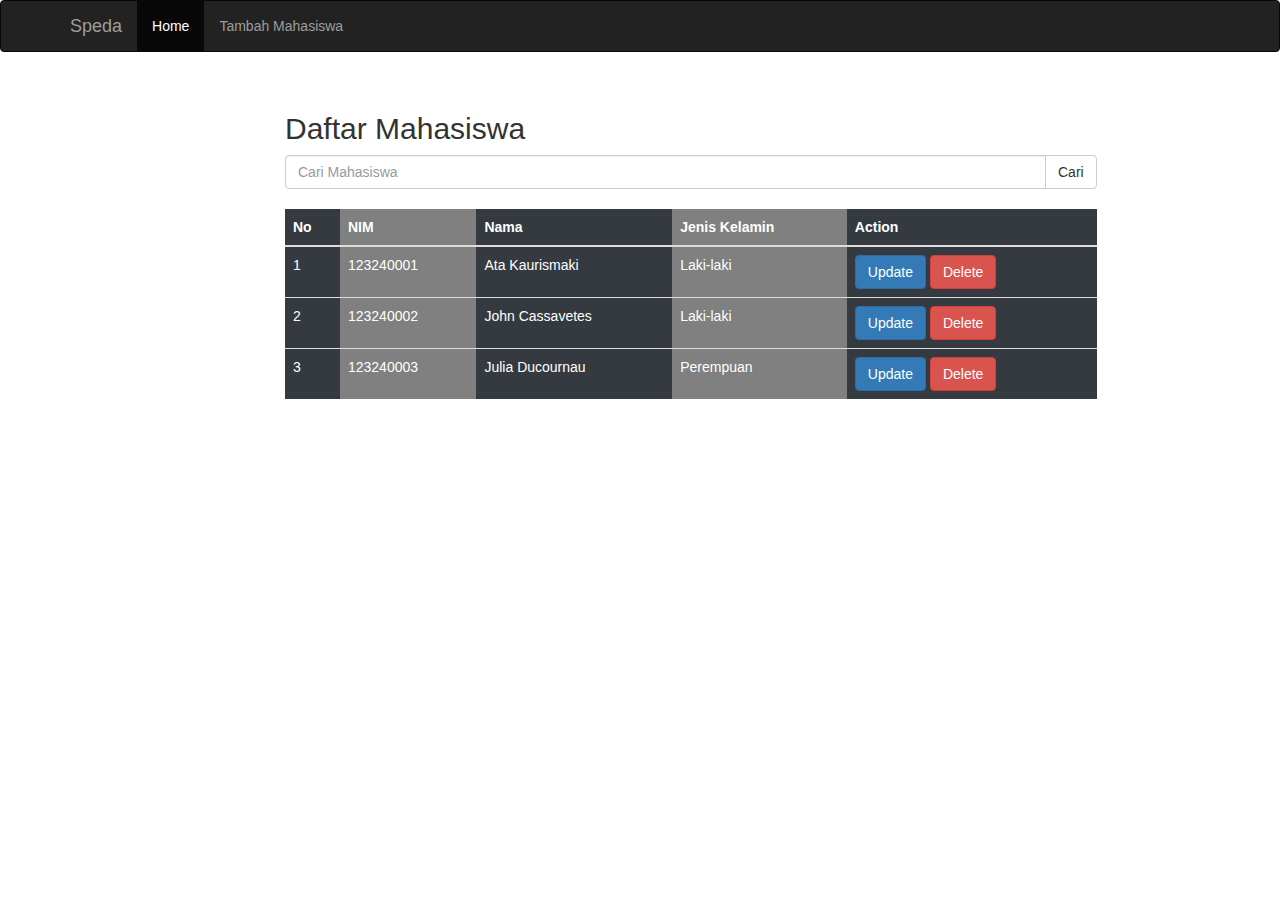
<file: index.html>
<!doctype html>
<html lang="en">

<head>
  <meta charset="utf-8">
  <meta name="viewport" content="width=device-width, initial-scale=1">
  <title>Speda</title>
  <link rel="stylesheet" href="https://maxcdn.bootstrapcdn.com/bootstrap/3.4.1/css/bootstrap.min.css">
  <link rel="stylesheet" href="styles.css">
  <script src="https://ajax.googleapis.com/ajax/libs/jquery/3.7.1/jquery.min.js"></script>
  <script src="https://maxcdn.bootstrapcdn.com/bootstrap/3.4.1/js/bootstrap.min.js"></script>
</head>

<body>
  <nav class="navbar navbar-inverse">
    <div class="container">
      <div class="navbar-header">
        <a class="navbar-brand" href="index.html">Speda</a>
      </div>
      <ul class="nav navbar-nav">
        <li class="active"><a href="#">Home</a></li>
        <li><a href="tambah_mahasiswa.html">Tambah Mahasiswa</a></li>
      </ul>
    </div>
  </nav>

  <div class="daftar-mhs">
    <br>
    <div id="delete_modal" class="modal fade">
      <div class="modal-dialog">
        <div class="modal-content">
          <div class="modal-header">
            <button type="button" class="close" data-dismiss="modal">&times;</button>
            <h4 class="modal-title">Hapus Data</h4>
          </div>
          <div class="modal-body">
            <p>Apakah anda yakin ingin menghapus mahasiswa <span id="student-name"></span>?</p>
          </div>
          <div class="modal-footer">
            <button type="button" class="btn btn-basic" data-dismiss="modal">Batal</button>
            <button type="button" id="confirm-delete" class="btn btn-danger" data-dismiss="modal">Hapus</button>
          </div>
        </div>
      </div>
    </div>

    <div class="col-xs-10">
      <h2>Daftar Mahasiswa</h2>
      <div class="input-group">
        <input class="form-control" type="text" placeholder="Cari Mahasiswa">
        <span class="input-group-btn">
          <button class="btn btn-default" type="button">Cari</button>
        </span>
      </div>
      <br>
      <table class="table table-dark">
        <thead>
          <tr>
            <th>No</th>
            <th class="separator">NIM</th>
            <th>Nama</th>
            <th class="separator">Jenis Kelamin</th>
            <th>Action</th>
          </tr>
        </thead>
        <tbody>
          <tr>
            <td>1</td>
            <td class="separator">123240001</td>
            <td>Ata Kaurismaki</td>
            <td class="separator">Laki-laki</td>
            <td>
              <button type="button" class="btn btn-primary">Update</button>
              <button type="button" class="btn btn-danger delete-btn" data-toggle="modal"
                data-target="#delete_modal" data-nim="123240001" data-nama="Ata Kaurismaki">Delete</button>
            </td>
          </tr>
          <tr>
            <td>2</td>
            <td class="separator">123240002</td>
            <td>John Cassavetes</td>
            <td class="separator">Laki-laki</td>
            <td>
              <button type="button" class="btn btn-primary">Update</button>
              <button type="button" class="btn btn-danger delete-btn" data-toggle="modal"
                data-target="#delete_modal" data-nim="123240002" data-nama="John Cassavetes">Delete</button>
            </td>
          </tr>
          <tr>
            <td>3</td>
            <td class="separator">123240003</td>
            <td>Julia Ducournau</td>
            <td class="separator">Perempuan</td>
            <td>
              <button type="button" class="btn btn-primary">Update</button>
              <button type="button" class="btn btn-danger delete-btn" data-toggle="modal"
                data-target="#delete_modal" data-nim="123240003" data-nama="Julia Ducournau">Delete</button>
            </td>
          </tr>
        </tbody>
      </table>
    </div>
  </div>
</body>

</html>
</file>
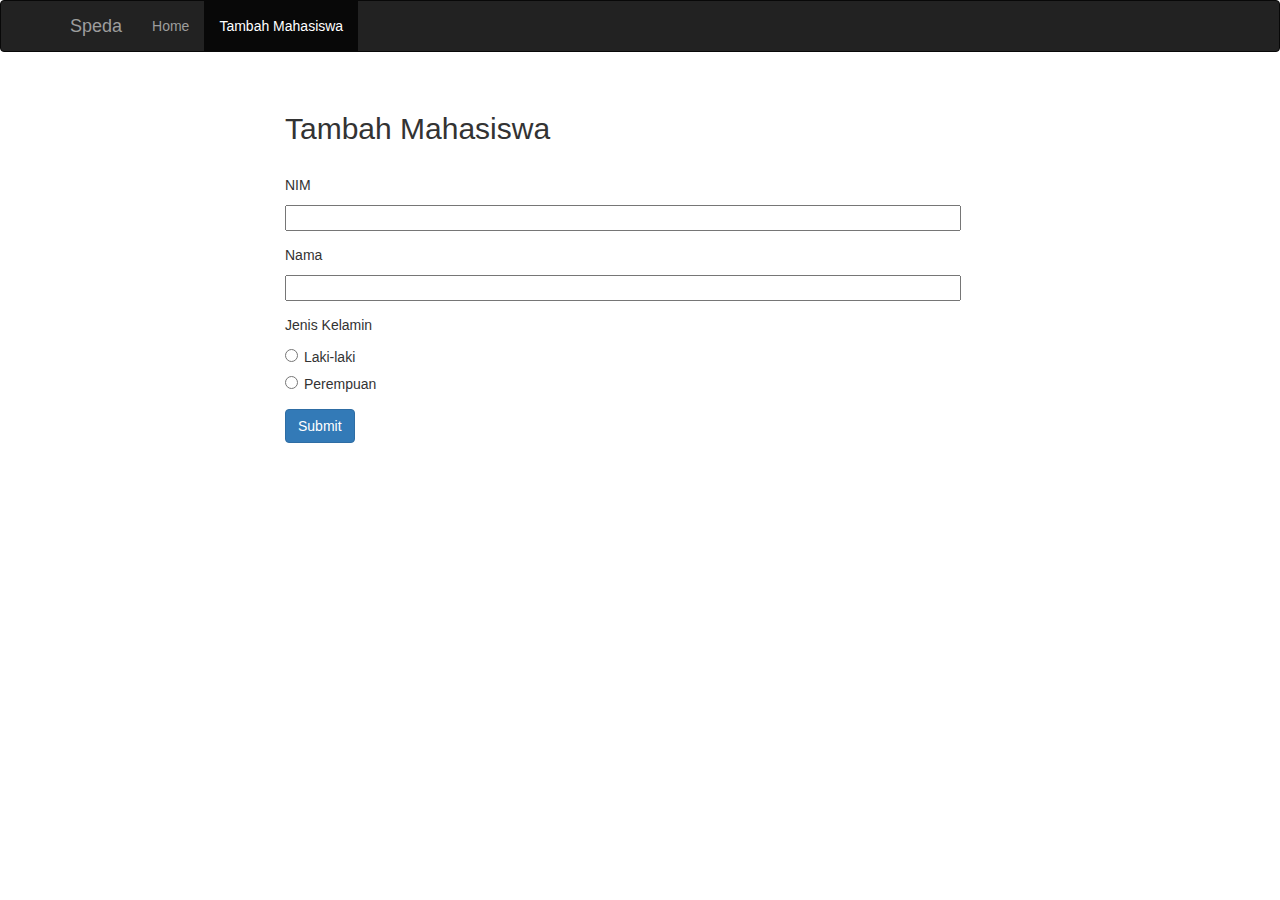
<file: tambah_mahasiswa.html>
<!doctype html>
<html lang="en">

<head>
    <meta charset="utf-8">
    <meta name="viewport" content="width=device-width, initial-scale=1">
    <title>Speda</title>
    <link rel="stylesheet" href="https://maxcdn.bootstrapcdn.com/bootstrap/3.4.1/css/bootstrap.min.css">
    <link rel="stylesheet" href="styles.css">
</head>

<body>
    <nav class="navbar navbar-inverse">
        <div class="container">
            <div class="navbar-header">
                <a class="navbar-brand" href="index.html">Speda</a>
            </div>
            <ul class="nav navbar-nav">
                <li><a href="index.html">Home</a></li>
                <li class="active"><a href="#">Tambah Mahasiswa</a></li>
            </ul>
        </div>
    </nav>

    <div class="daftar-mhs">
        <br>
        <div id="delete_modal" class="modal fade">
            <div class="modal-dialog">
                <div class="modal-content">
                    <div class="modal-header">
                        <button type="button" class="close" data-dismiss="modal">&times;</button>
                        <h4 class="modal-title">Hapus Data</h4>
                    </div>
                    <div class="modal-body">
                        <p>Apakah anda yakin ingin menghapus mahasiswa <span id="student-name"></span>?</p>
                    </div>
                    <div class="modal-footer">
                        <button type="button" class="btn btn-basic" data-dismiss="modal">Batal</button>
                        <button type="button" id="confirm-delete" class="btn btn-danger"
                            data-dismiss="modal">Hapus</button>
                    </div>
                </div>
            </div>
        </div>

        <div class="col-xs-10">
            <h2>Tambah Mahasiswa</h2>
            <br>
            <p>NIM</p>
            <input type="number" class="col-xs-10">
            <br><br>
            <p>Nama</p>
            <input type="text" class="col-xs-10">
            <br><br>
            <p>Jenis Kelamin</p>
            <div class="custom-control custom-radio">
                <input type="radio" class="custom-control-input">
                <label class="custom-control-label" for="customCheckDisabled">Laki-laki</label>
            </div>
            <div class="custom-control custom-radio">
                <input type="radio" id="radio3" name="radioDisabled" id="customRadioDisabled"
                    class="custom-control-input">
                <label class="custom-control-label" for="customRadioDisabled">Perempuan</label>
            </div>
            <p></p>
            <button class="btn btn-primary">Submit</button>
        </div>
</body>

</html>
</file>
<file: styles.css>
.daftar-mhs {
    padding-left: 270px;
}

label {
    padding-left: 2px;
    font-weight: normal;
}
.table-dark {
    background-color: #343a40;
    color: white;
}

.table-dark th,
.table-dark td {
    border-color: #454d55;
}

.separator {
    background-color: gray;
}
</file>
